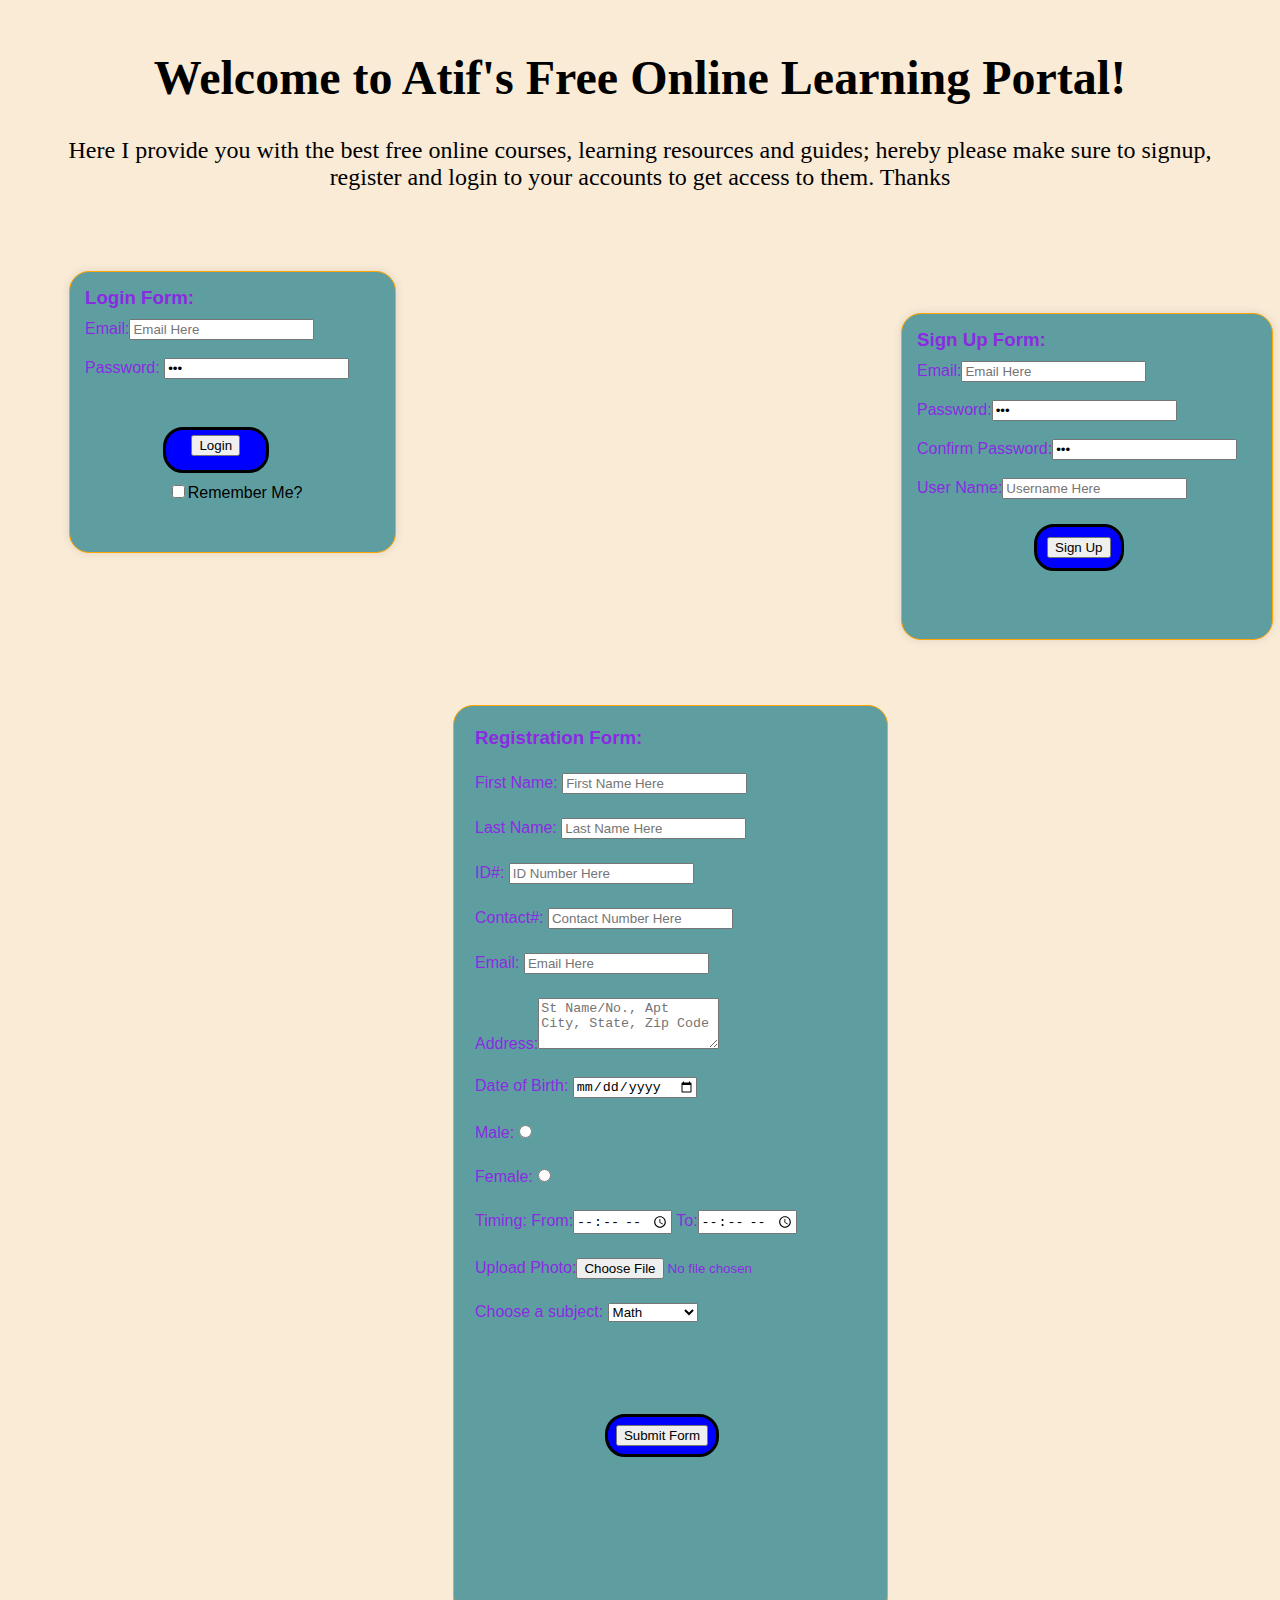
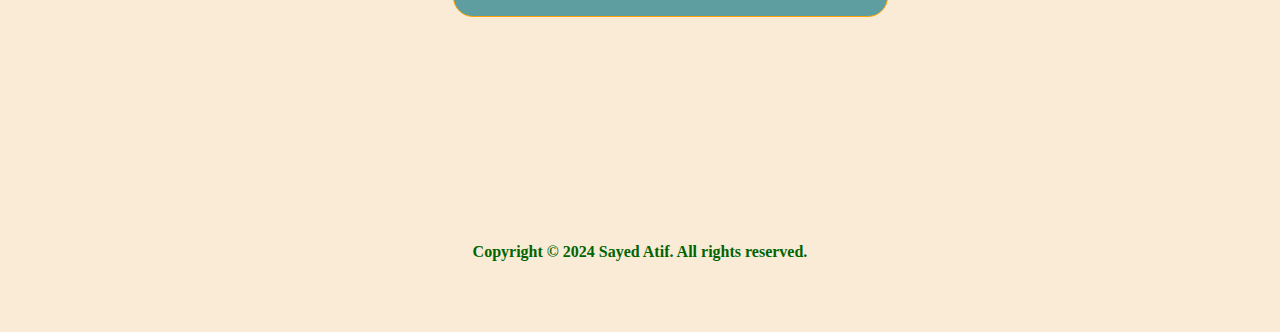
<file: loginPage/login.html>
<!DOCTYPE html>
<html lang="en">
    <head>
        <meta charset="utf-8">
        <meta http-equiv="X-UA-Compatible" content="IE=edge">
        <title id="tl">Loging & Registration</title>
        <meta name="description" content="">
        <meta name="theme-color" content="#1bb566">
        <meta name="viewport" content="width=device-width, initial-scale=1">
        <link rel="stylesheet" href="login.css" type="text/css">
    </head>
    <body>
        
        <header id="hd">
            <h1 id="hd1">Welcome to Atif's Free Online Learning Portal!</h1>
            <p>Here I provide you with the best free online courses, learning resources and guides; 
            hereby please make sure to signup, register and login to your accounts to get access to them. Thanks</p>
        </header>
           
            <section class="sec1">
                <form action="">
                <h3 id="hd2">Login Form:</h3>
                <span id="em">Email:<input type="email" placeholder="Email Here" required></span><br><br>
                <span id="pw">Password: <input type="password" placeholder="Password Here" value="ABC" required></span>
                <span id="lg"><input type="submit" value="Login"></span>
                <span id="re"><input type="checkbox">Remember Me?</span>
                </form>
            </section>

            <section class="sec2">
                <form action="">
                <h3 id="hd2">Sign Up Form:</h3>
                <span id="em">Email:<input type="email" placeholder="Email Here" required></span> <br><br>
                <span id="pw">Password:<input type="password" placeholder="Password Here" value="ABC" required></span><br><br>
                <span id="pw">Confirm Password:<input type="password" placeholder="Confirm Password" value="ABC" required></span><br><br>
                <span id="em">User Name:<input type="text" placeholder="Username Here" required></span>
                <span id="su"><input type="submit" value="Sign Up"></span>
                </form>
            </section>

            <section class="sec3">
                <form action="">
                    <h3 class="hd3">Registration Form:</h3>
                    <p class="fn">First Name: <input type="text" placeholder="First Name Here" required></p>
                    <p class="ln">Last Name: <input type="text" placeholder="Last Name Here"></p>
                    <p class="sid">ID#: <input type="text" placeholder="ID Number Here"></p>
                    <p class="con">Contact#: <input type="number" placeholder="Contact Number Here"></p>
                    <p class="em">Email: <input type="email" placeholder="Email Here"></p>
                    <!-- Text Area using HTML -->
                    <p class="add">Address:<textarea name="myadd" id="" cols="20" rows="3" placeholder="St Name/No., Apt  City, State, Zip Code"></textarea></p>
                    <p class="dob">Date of Birth: <input type="date"></p>
                    <p class="m"><label for="M">Male:</label><input type="radio" id="M" name="gender" value="Male"></p>
                    <p class="f"><label for="F">Female:</label><input type="radio" id="F" name="gender" value="Female"></p>
                    <p class="tm">Timing: From:<input type="time"> To:<input type="time"></p>
                    <p class="up">Upload Photo:<input type="file"></p>
                    <!-- Dropdown Menu -->
                    <p class="sub"><label for="subject">Choose a subject:</label>
                        <select name="subject-name" id="subject-name">
                            <option value="math">Math</option>
                            <option value="science">Science</option>
                            <option value="technology">Technology</option>
                            <option value="art">Art</option>
                        </select>
                    </p>
                    <p class="sb"><input type="submit" value="Submit Form"></p>
                </form>
            </section>


            <footer>
                <p>Copyright &copy; 2024 Sayed Atif. All rights reserved.</p>
            </footer>



        <script src="app.js" async defer type="text/js"></script>
    </body>
</html>
</file>
<file: loginPage/login.css>
body{
    background-color: antiquewhite;
    margin: 0;
    font-family: sans-serif;

}


#hd{
    text-align: center;
    font-size: x-large;
    font-family: fantasy;
    margin: 50px;
}

#hd:hover{
    border: dotted 5px;
    background-color: palegreen;
}

.sec1{
    position: relative;
    border: solid orange 1px;
    background-color: cadetblue;
    width: 35vh;
    height: 30vh;
    padding: 5px;
    margin: 5px;
    top: 30px;
    left: 5%;
    bottom: 155px;
    border-radius: 20px;
    box-shadow: 0 0 10px rgba(0, 0, 0, 0.1);
}

#lg{
    position: absolute;
    top: 150px;
    left: 27%;
    margin: 5px;
    padding: 5px;
    border: solid black 2px;
    border-radius: 20px;
    border-width: 3px;
    background-color: blue;
    width: 90px;
    height: 30px;
    text-align: center;
}

#re{
    position: absolute;
    top: 200px;
    left: 27%;
    margin: 5px;
    padding: 5px;
}


.sec2{
    position: relative;
    border: solid orange 1px;
    background-color: cadetblue;
    width: 40vh;
    height: 35vh;
    padding: 5px;
    margin: 5px;
    left: 70%;
    bottom: 215px;
    border-radius: 20px;
    box-shadow: 0 0 10px rgba(0, 0, 0, 0.1);
    align-items: center;
}

#su{
    position: absolute;
    top: 200px;
    left: 33%;
    margin: 10px;
    padding: 10px;
    background-color: blue;
    border: solid black 3px;
    border-radius: 20px;
}

.sec3{
    position: relative;
    border: solid orange 1px;
    background-color: cadetblue;
    width: 47vh;
    height: 100vh;
    left: 38%;
    bottom: 170px;
    padding: 5px;
    margin: 5px;
    left: 35%;
    bottom: 155px;
    border-radius: 20px;
}

.sb{
    position: absolute;
    top: 700px;
    left: 33%;
    margin: 10px;
    padding: 10px;
    background-color: blue;
    border: solid black 3px;
    border-radius: 20px;
}


#hd2, #em, #pw{
    padding: 5px;
    margin: 5px;
    color: blueviolet;
}

.hd3, .fn, .ln, .em, .sid, .con, .add, .dob, .m, .f, .tm, .sub, .sb, .up{

    padding: 8px;
    margin: 8px;
    color: blueviolet;
}

footer{
    position: relative;
    padding: 5px;
    color: darkgreen;
    text-align: center;
    font-size: medium;
    font-weight: bold;
    font-family: fantasy;
    margin: 50px;
    /* align-items: center; */
}
</file>
